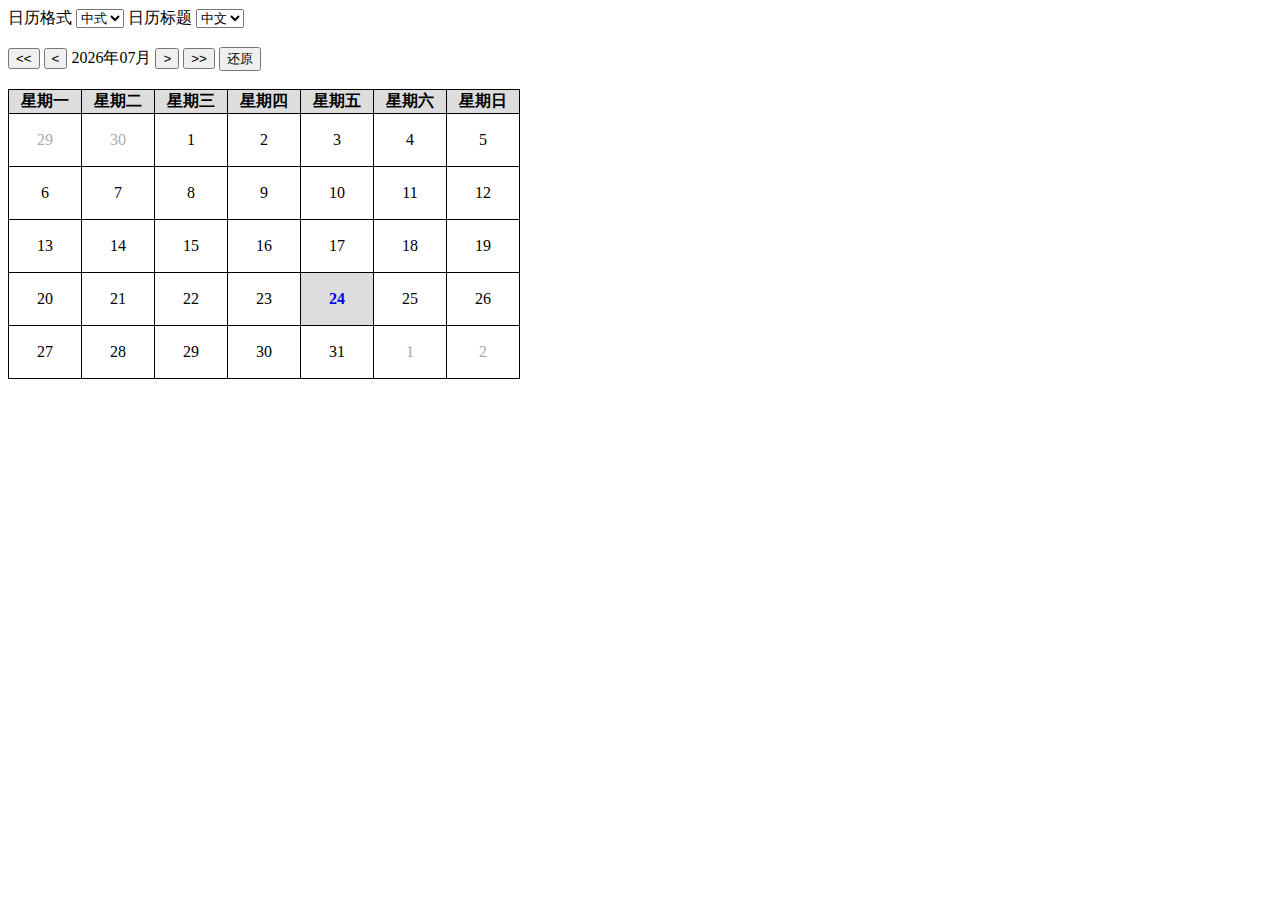
<file: Calender/index.html>
<!DOCTYPE html>
<html>
<head>
<meta http-equiv="Content-Type" content="text/html; charset=utf-8"/>
<!--注意引入的顺序-->
<script src="jquery-1.7.2.js"></script>
<script src="calendar_3_CldDate.js"></script>
<script src="calendar_3_Calendar.js"></script>
<script src="calendar_3_view.js"></script>

<style>
.cld_calendarGrid {	border:1px solid #000; border-collapse:collapse;text-align:center; }
.cld_calendarGrid th {		border:1px solid #000;	background-color:#DDD;}
.cld_calendarGrid td {		border:1px solid #000;	height:50px; width:70px;}
.cld_calendarGrid span { display:inline-block; height:46px; width:66px; line-height:45px;}
.cld_calendarGrid span:hover {	border:2px solid orange;	}
.cld_lastMthStyle, .cld_nextMthStyle {	color:#AAA;	}
.cld_weekend {  }
.cld_today {		font-weight:bold;	color:blue; background-color:#DDD;}
</style>
</head>
<body>
	<label>日历格式</label>
	<select class="cld_selc_formatType" autocomplete="off">
		<option value="CN" selected="selected">中式</option>
		<option value="EN">西式</option>
	</select>
	<label>日历标题</label>
	<select class="cld_selc_titleType" autocomplete="off">
		<option value="CN" selected="selected">中文</option>
		<option value="EN">英文</option>
		<option value="NUM">数字</option>
	</select>
	<br /><br />
	
	<div class="cld_container">
			<div class="cld_header">
					<input type="button" class="cld_btn_lastYear" value="<<"/>
					<input type="button" class="cld_btn_lastMonth" value="<"/>
					<span class="cld_span_yrMonth">2014年9月</span>
					<input type="button" class="cld_btn_nextMonth" value=">"/>
					<input type="button" class="cld_btn_nextYear" value=">>"/>
					<input type="button" class="cld_btn_restore" value="还原" />
			</div>
			<br />
			<div class="cld_body"></div>
	</div>
</body>
</html>
</file>
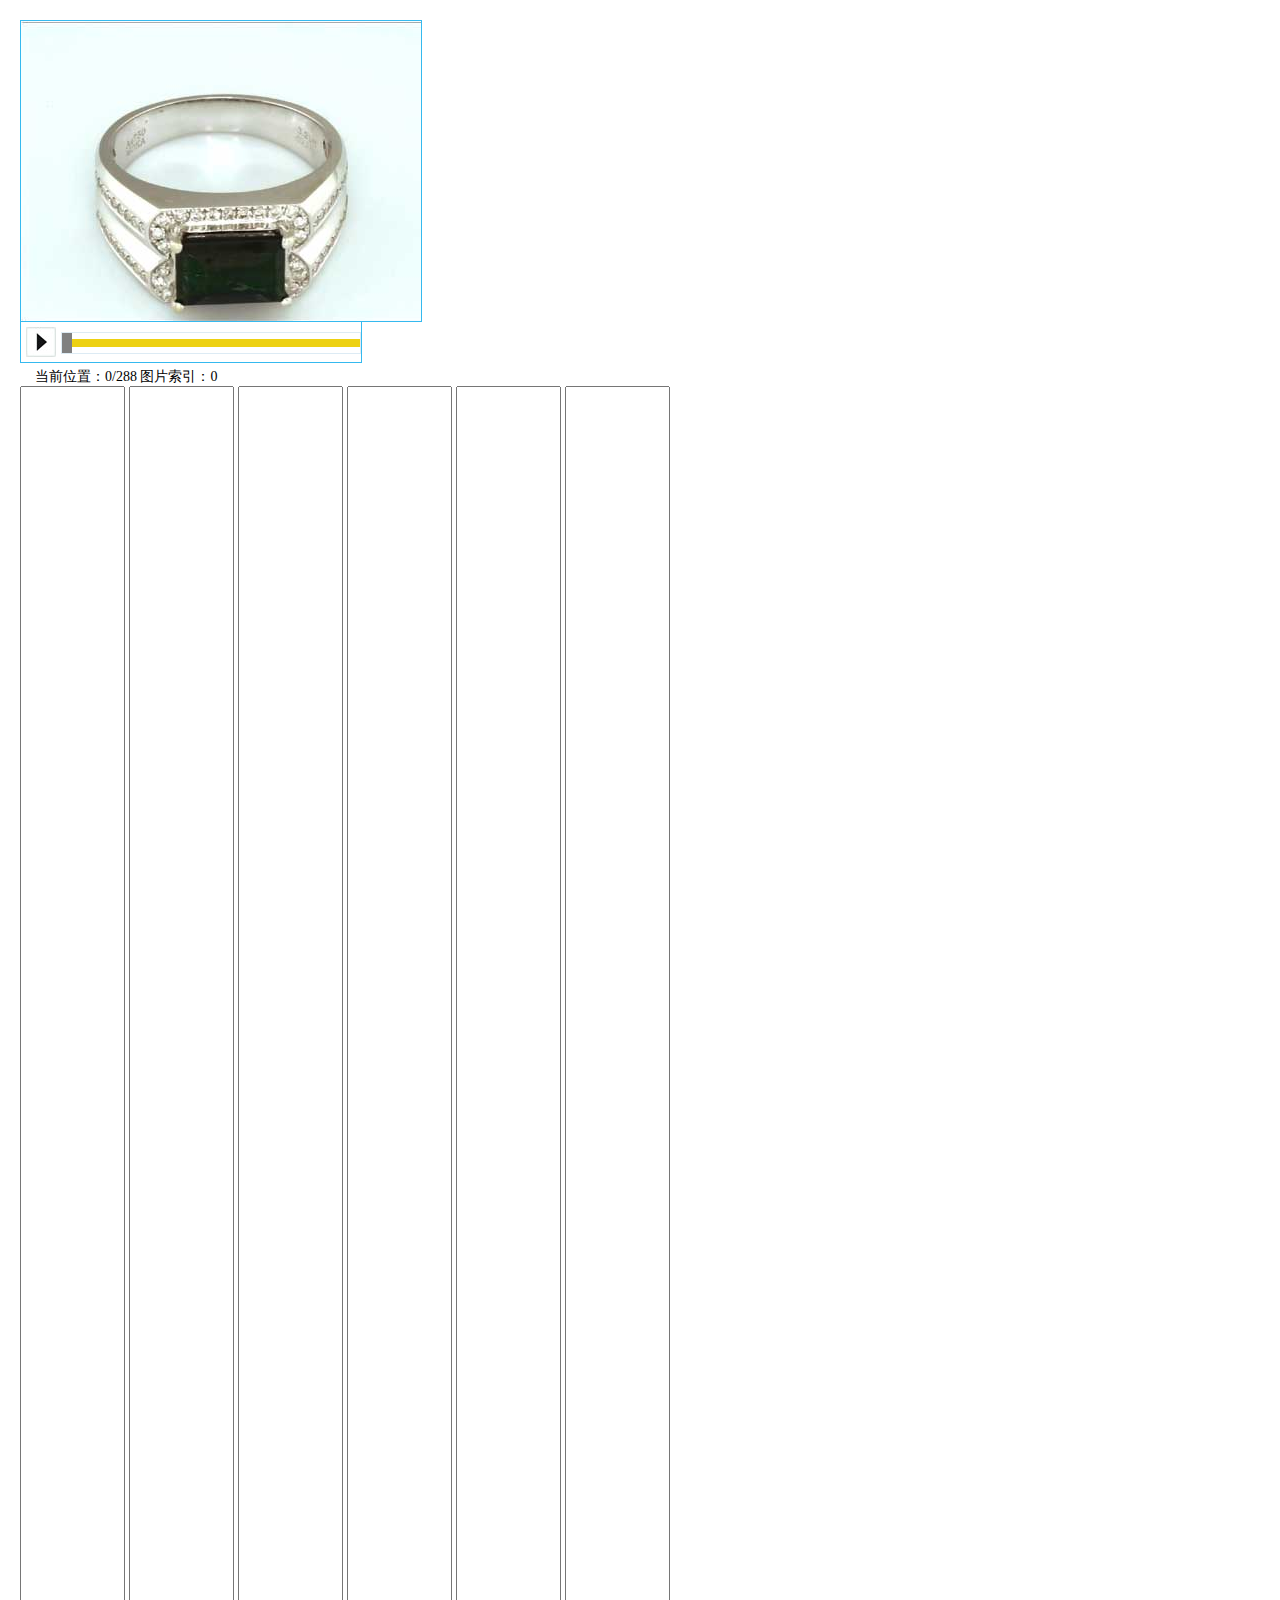
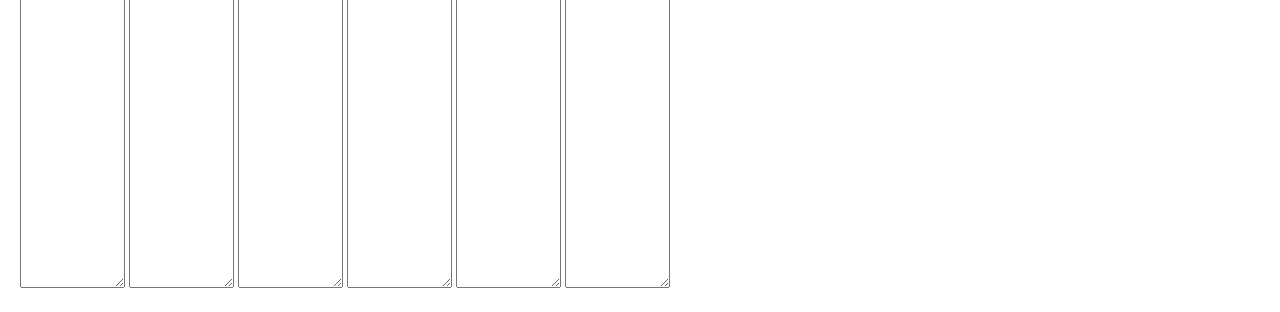
<file: framePlayer/index.html>
<!DOCTYPE html
PUBLIC "-//W3C//DTD XHTML 1.0 Transitional//EN"
"http://www.w3.org/TR/xhtml1/DTD/xhtml1-transitional.dtd">
<html xmlns='http://www.w3.org/1999/xhtml' lang='utf-8'>
<head>
<meta http-equiv='content-type' content='text/html; charset=utf-8'/>
<style>
* {
	margin:0;
	padding:0;
}
body {
	padding:20px;
}
#container {
	position:relative;
	border:1px solid #35B9EF;
	border-top:0;
	width:340px;
	height:40px;
}
#displayDiv {
	position:absolute;
	/*border:1px solid blue;	/*调试*/
	background:url(play.png) no-repeat transparent -35px 0;
	top:5px;
	left:5px;
	width:30px;
	height:30px;
}
#progressDiv {
	position:relative;
	top:10px;
	left:40px;
	border:1px solid #DDEBF4;
	width:298px;
	height:20px;
}
#progressBar {
	position:absolute;
	background:#EDD112;
	top:6px;
	width:298px;
	height:8px;
}
#controlBtn {
	position:absolute;
	left:0;
	z-index:999;
	width:10px;
	height:20px;
	background:gray;
}
#show {
	margin-left:15px;
	margin-top:5px;
	font-size:14px;
}
#pic {
	border:1px solid #35B9EF;
	background:url(ring1.jpg) no-repeat;
	cursor:move;
	width:400px;
	height:300px;
}
</style>
<script type='text/javascript' src="jquery.js"></script>
<script type='text/javascript'>
	function autoPlay(){
		g_curPosi++
		if(g_curPosi<0 || g_curPosi>288) g_curPosi=0;

		var picNum=Math.floor(g_curPosi/g_step);		//显示第picNum张图片
		if(g_curPosi==288) picNum=0;

		var picR=Math.floor(picNum/10);		//行索引;
		var picC=picNum%10;		//列索引

		$("#show span.posi").html(g_curPosi+"/288");
		$("#show span.index").html("row:"+picR+ " col:"+picC);
		
		g_$controlBtn.css("left", g_curPosi);
		g_$pic.css("background-position", "-"+picC*400+"px -"+picR*300+"px");
	}//end funcDef-autoPlay

	$(document).ready(function(){
		window.g_$controlBtn=$("#controlBtn");
		window.g_$pic=$("#pic");
		window.g_isPlay=false;		//是否在播放
		window.g_controlBarHanlder=0;
		window.g_progressDivLeftX=$("#progressDiv").offset().left;
		window.g_curPosi=0;
		window.g_step=Math.floor(288/90*100)/100;			//90张

		$("#displayDiv").click(function(){
			if(g_isPlay){	//如果正在播放
				g_isPlay=false;
				$(this).css("background-position", "-35px 0");

				clearInterval(g_controlBarHandler);
			}else{
				g_isPlay=true;
				$(this).css("background-position", "0 0");
				g_controlBarHandler=setInterval(autoPlay, 30);
			}
		});//end click

		/*拖拽效果*/
		$("#controlBtn").mousedown(function(e){
			document.body.onselectstart=function(){
				return false;
			}

			var offset=$(this).offset();
			window.g_diffX=e.pageX-offset.left;		//鼠标与拖拽对象的相对水平距离

			$(document).mousemove(function(e){
					if(g_isPlay){			//如果是播放的，则暂停
						g_isPlay=false;
						$("#displayDiv").css("background-position", "-35px 0");
						clearInterval(g_controlBarHandler);
					}

					g_curPosi=e.pageX-g_diffX-61;			//61是拖拽对象相对于浏览器的左边距离
										
					if(g_curPosi<0) g_curPosi=0;
					if(g_curPosi>288) g_curPosi=288;		//288是进度条的长度

					var picNum=Math.floor(g_curPosi/g_step);		//显示第picNum张图片
					if(g_curPosi==288) picNum=199;

					var picR=Math.floor(picNum/10);		
					var picC=picNum%10;

					g_$controlBtn.css("left", g_curPosi);
					g_$pic.css("background-position", "-"+picC*400+"px -"+picR*300+"px");

					$("#show span.posi").html(g_curPosi+"/288");
					$("#show span.index").html("row:"+picR+ " col:"+picC);
			});
		});//endEvt-mousedown

		$(document).mouseup(function(){
			$(this).unbind("mousemove");
			document.body.onselectstart=function(){
				return true;
			}
		});

		/*展示框的移动效果*/
		$("#pic").mousedown(function(e){

			var offset=$(this).offset();
			window.g_diffX=e.pageX-offset.left;		//鼠标与拖拽对象的相对水平距离
			window.g_oldX=e.pageX;				//点击时鼠标相对浏览器的x坐标

			$(this).mousemove(function(e){
					
				if(g_isPlay){			//如果是播放的，则暂停
					g_isPlay=false;
					$("#displayDiv").css("background-position", "-35px 0");
					clearInterval(g_controlBarHandler);
				}

				var moveX=e.pageX-g_oldX;		//鼠标移动的距离
				var thePosi=g_curPosi+moveX;
			
				if(thePosi>288){
					thePosi=thePosi%288;
				}else if(thePosi<0){
					thePosi+=288;
				}
				
					var picNum=Math.floor(thePosi/g_step);		//显示第picNum张图片
					if(288==thePosi) picNum=199;

					var picR=Math.floor(picNum/10);		
					var picC=picNum%10;

					g_$controlBtn.css("left", thePosi);
					g_$pic.css("background-position", "-"+picC*400+"px -"+picR*300+"px");

					$("#show span.posi").html(thePosi+"/288");
					$("#show span.index").html("row:"+picR+ " col:"+picC);
			});
		});//end mousedown
		$("#pic").mouseup(function(){
			$(this).unbind("mousemove");
			g_curPosi=parseInt(g_$controlBtn.css("left"));
		});/*展示框的移动效果 end*/
		
		/*点击滚动条效果*/
		$("#progressDiv").click(function(e){			
			/*滑块跳跃*/
			g_curPosi=e.pageX-61;		//鼠标点击处在progressDiv内的相对距离
			$("#controlBtn").css("left", g_curPosi);
			if(g_curPosi<0) g_curPosi=0;
					if(g_curPosi>288) g_curPosi=288;		//288是进度条的长度

					var picNum=Math.floor(g_curPosi/g_step);		//显示第picNum张图片
					if(g_curPosi==288) picNum=199;

					var picR=Math.floor(picNum/10);		
					var picC=picNum%10;

					g_$controlBtn.css("left", g_curPosi);
					g_$pic.css("background-position", "-"+picC*400+"px -"+picR*300+"px");

					$("#show span.posi").html(g_curPosi+"/288");
					$("#show span.index").html("row:"+picR+ " col:"+picC);

		});/*点击滚动条效果end */

		/*滚轮效果*/
		function wheelRun(e){
				e=e||window.event;
				var val=0;
				var isForward=true;		//是否是前进

				if(e.wheelDelta){		//非FF
					val=e.wheelDelta;
				}else if(e.detail){		//FF
					val=e.detail
				}
				if(val<0) isForward=false;		//后退

				//处理播放
				if(g_isPlay){			//如果是播放的，则暂停
					g_isPlay=false;
					$("#displayDiv").css("background-position", "-35px 0");
					clearInterval(g_controlBarHandler);
				}

				if(isForward) 
					g_curPosi+=Math.floor(2*g_step);
				else
				    g_curPosi-=Math.floor(2*g_step);

				if(g_curPosi<=0) 
					g_curPosi=288;
				else if(g_curPosi>=288) 
					g_curPosi=0;		//288是进度条的长度

					var picNum=Math.floor(g_curPosi/g_step);		//显示第picNum张图片
					if(g_curPosi==288) picNum=199;

					var picR=Math.floor(picNum/10);		
					var picC=picNum%10;

					g_$controlBtn.css("left", g_curPosi);
					g_$pic.css("background-position", "-"+picC*400+"px -"+picR*300+"px");

					$("#show span.posi").html(g_curPosi+"/288");
					$("#show span.index").html("row:"+picR+ " col:"+picC);
					e.preventDefault();
				
		}//end funcDef-wheelRun
		
		/*当鼠标在播放屏幕内是才有滚轮事件*/
		$("#pic").mouseenter(function(){
			//注册滚轮事件
			if(document.addEventListener){
				document.addEventListener("DOMMouseScroll", wheelRun, false);
			}
			window.onmousewheel=document.onmousewheel=wheelRun;
		}).mouseleave(function(){
			//撤销滚轮事件
			if(document.addEventListener){
				document.addEventListener("DOMMouseScroll","", false);
			}
			window.onmousewheel=document.onmousewheel="";
		});

		
	});//endFunc ready
</script>
</head>

<body>
	<div id="pic"></div>
	<div id="container">
		<div id="displayDiv"></div>
		<div id="progressDiv">
			<span id="controlBtn"></span>
			<span id="progressBar"></span>
		</div>
	</div>
	<div id="show">
		当前位置：<span class="posi">0/288</span>
		图片索引：<span class="index">0</span>&nbsp;&nbsp;
	</div>
	<textarea rows="100" cols="11" readonly></textarea>
	<textarea rows="100" cols="11" readonly></textarea>
	<textarea rows="100" cols="11" readonly></textarea>
	<textarea rows="100" cols="11" readonly></textarea>
	<textarea rows="100" cols="11" readonly></textarea>
	<textarea rows="100" cols="11" readonly></textarea>
</body>
</html>
</file>
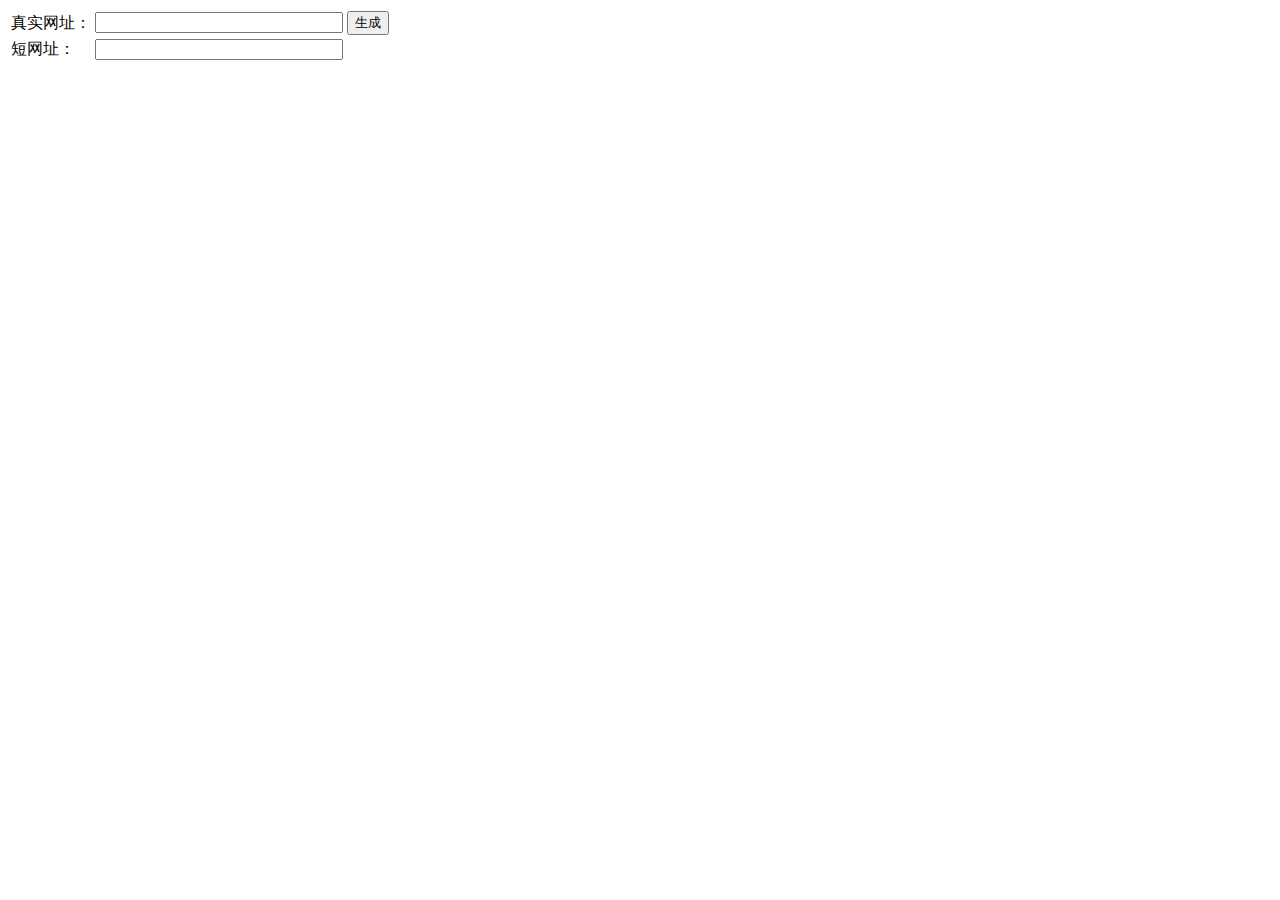
<file: ShortUrl/index.html>
<!DOCTYPE html>
<html>
<head>
<meta http-equiv="content-type" content="text/html; charset=utf-8"/>
<style type="text/css">
#txt_tu, #txt_su  {width:240px;}
</style>
</head>
<body>
	<form autocomplete="off">
	<table id = "tbWrap">
		<tr>
			<td>真实网址：</td>
			<td>
				<input id="txt_tu" type="text" name="trueUrl"/>
				<input id="btn_create" type="button" value="生成"/></td>
		</tr>
		<tr>
			<td>短网址：</td>
			<td><input type="text" id="txt_su" readonly="readonly"/></td>
		</tr>
	</table>
	<form>
</body>
<script type="text/javascript" src="js/jquery-1.8.3.min.js"></script>
<script>
	$(function(){
			//真实网址如果没有http(s)://则添加http://
			$("#txt_tu").blur(function(){
					var $obj = $(this);
					var url = $obj.val().trim();

					if( !/^https?:\/\//.test(url) ){
							$obj.val( "http://" + url );
					}

			});//blur

			//ajax请求
			$("#btn_create").click(function(){
					var $tu = $("#txt_tu");
					var 	trueUrl = $tu.blur().val();		//触发blur事件

					//请求
					$.post("response/rspCreateShortUrl.php", { 'trueUrl' : trueUrl }, function(_rspText, _state){
							alert(_rspText);
							if( "" !== _rspText ){
									//alert(_rspText);
									$("#txt_su").val(_rspText);
							}else{
									alert("系统繁忙");
							}
					});//get
			});
	});//load
</script>
</html>
</file>
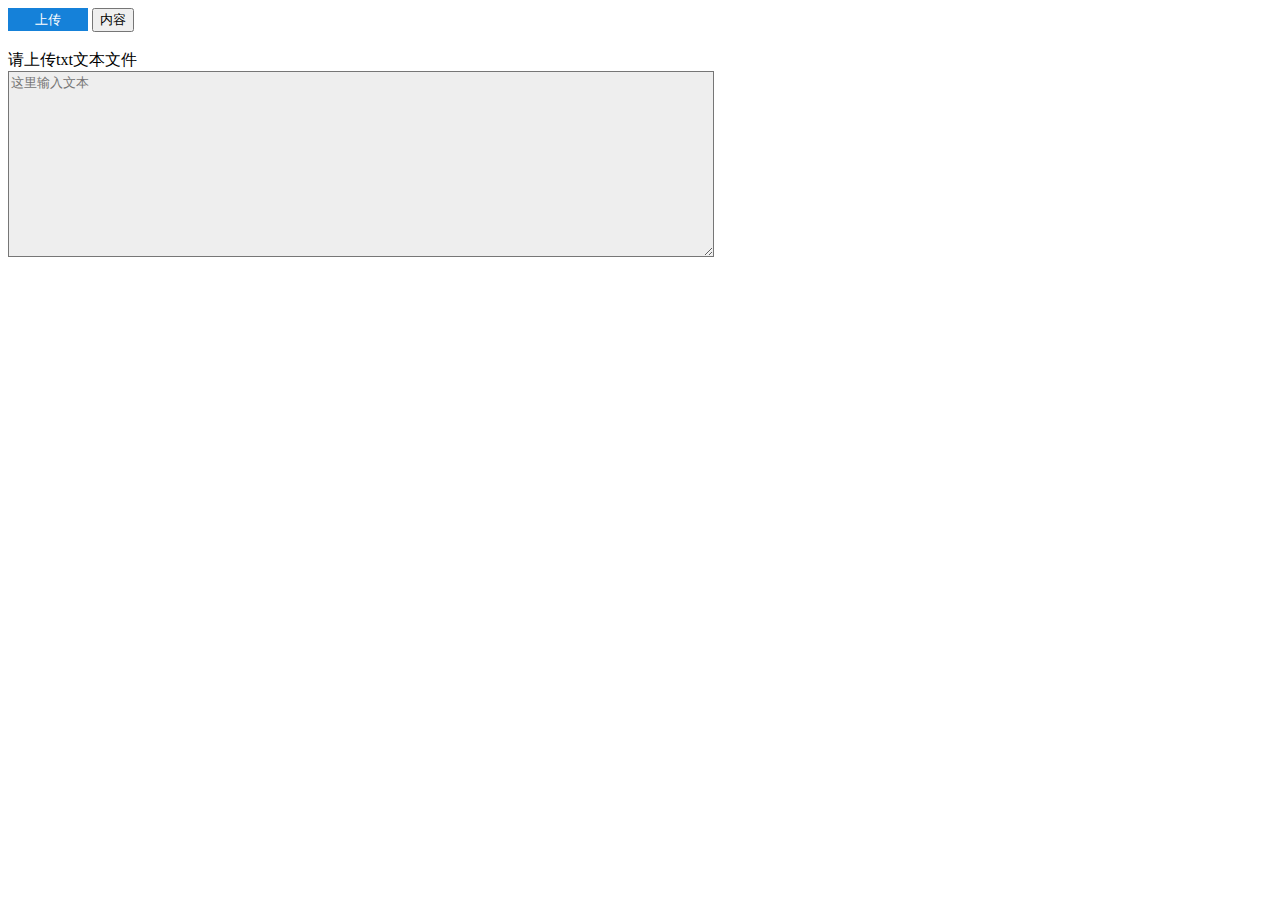
<file: FileContentReader/demo.html>
<!DOCTYPE html>
<html>
<head>
<meta http-equiv="content-type" content="text/html; charset=utf-8"/>
<link type="text/css" rel="stylesheet" href="./css/filedatareader.css"/>
<script type="text/javascript" src="./js/jquery-1.8.3.min.js"></script>
<script type="text/javascript" src="./js/v.common.js"></script>
<script type="text/javascript" src="./js/fileDataReader.js"></script>
<script>
	//回调函数
	function readFile(_data){
			$("#container").val( _data );
	}
	
	$(function(){
			var fileHandleUrl = "./php/handleUploadedDataFile.php";
			var fileReadUrl = './php/getFileContent.php';
			fileDataReader("#btn_curFdr", fileHandleUrl,  fileReadUrl, null, readFile);
			
			//获取内容
			$("#btn_getContent").click(function(){
					alert( $("#container").val() );
			});
	});//load
</script>
</head>
<body>
	<form autocomplete="off">
	<a id="btn_curFdr" class="fdr_enabled" data-disabled="fdr_disabled" data-limit="2000000" data-ext="txt,html,md" >上传</a>
	<input type="button" id="btn_getContent" value="内容"/>
	<br /><br />
	请上传txt文本文件<br />
	<textarea id="container" style="1border:1px solid gray;background:#EEE;width:700px;height:180px;"
		placeholder="这里输入文本"></textarea>
	</form>
</body>
</html>
</file>
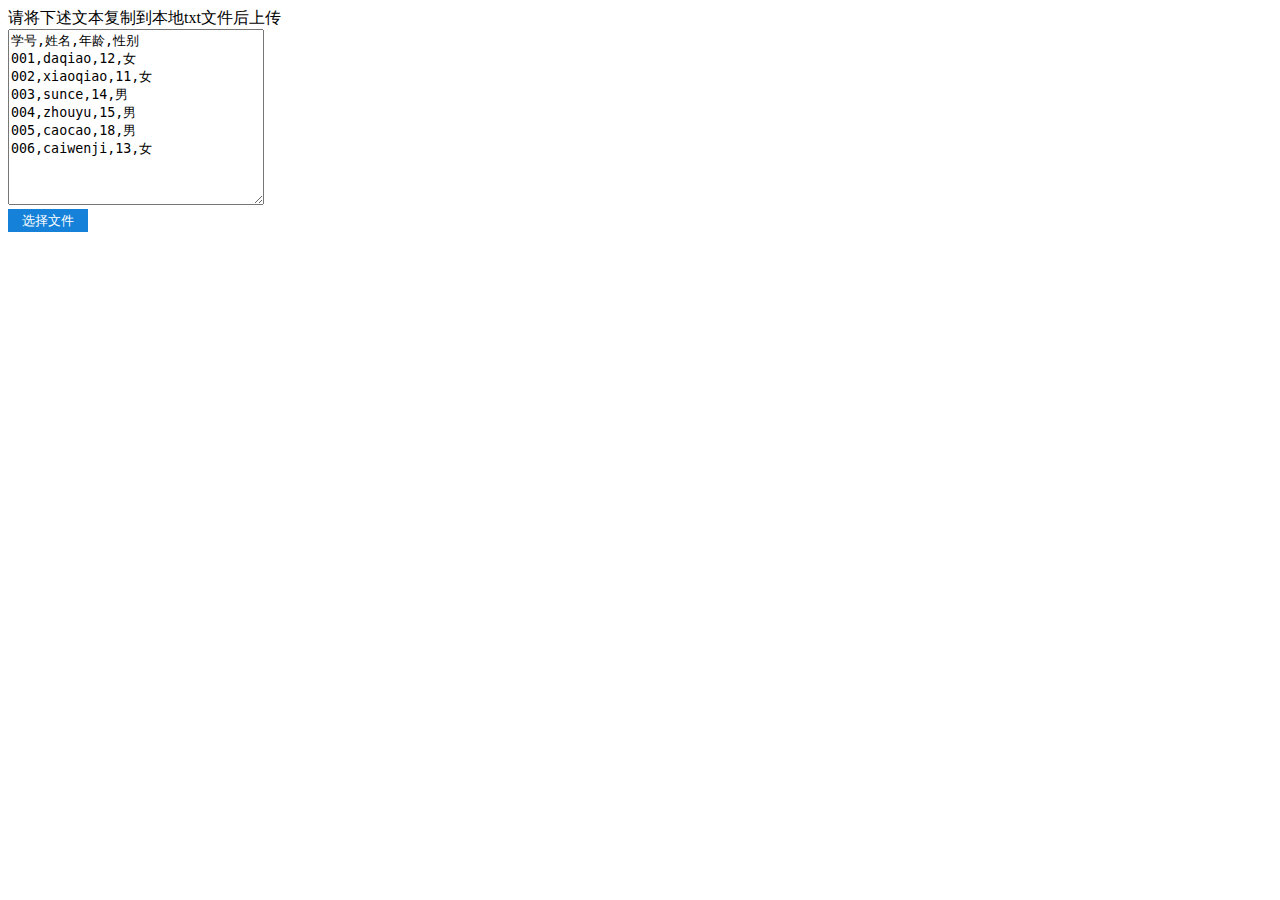
<file: FileContentReader/example.html>
<!DOCTYPE html>
<html>
<head>
<meta http-equiv="content-type" content="text/html; charset=utf-8"/>
<link type="text/css" rel="stylesheet" href="./css/filedatareader.css"/>
<script src="./js/jquery-1.8.3.min.js"></script>
<script src="./js/v.common.js"></script>
<script src="./js/fileDataReader.js"></script>
<script>
		function handleFileContent(_data){
				$("#container").html(_data);
		}

		$(function(){
				var fileUploadUrl = "./php/handleUploadedDataFile.php";
				var fileReadUrl = "./php/getCsvContent.php";
				fileDataReader("#fdr", fileUploadUrl, fileReadUrl, null, handleFileContent);
		});
</script>
<style>
	#container {margin-top:10px;}
	#container table {border-collapse:collapse;}
	#container table td, #container table th { border:1px solid gray; width:50px;}
</style>
</head>
<body>
	<lable>请将下述文本复制到本地txt文件后上传</label><br />
	<textarea style="width:250px; height:170px;">
学号,姓名,年龄,性别
001,daqiao,12,女
002,xiaoqiao,11,女
003,sunce,14,男
004,zhouyu,15,男
005,caocao,18,男
006,caiwenji,13,女
	</textarea><br />
	<a id="fdr" class="fdr_enabled" data-disabled="fdr_disabled" data-limit="2000000" data-ext="txt" >选择文件</a>
	<div id="container"></div>
</body>
</html>
</file>
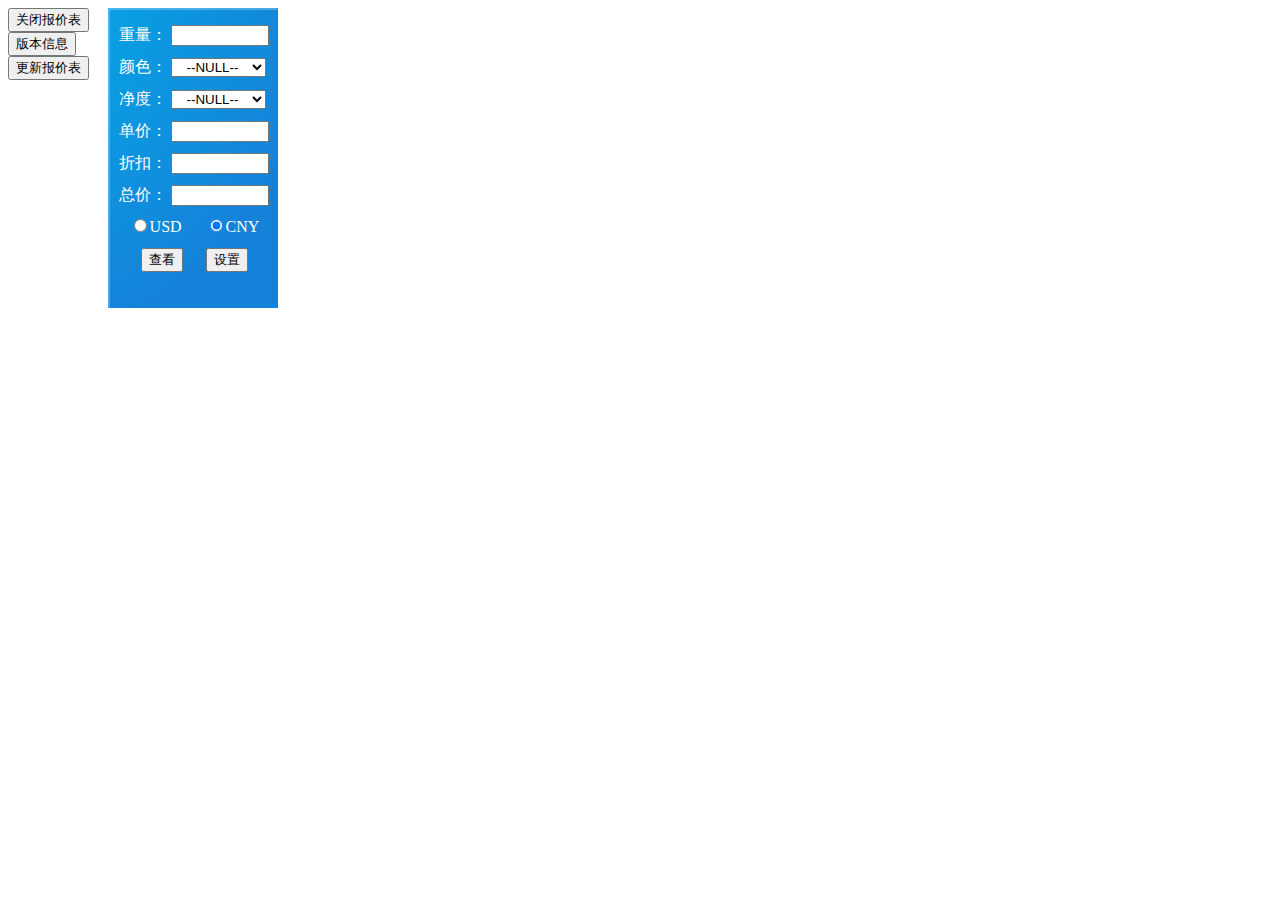
<file: WebPR/_index.html>
<!DOCTYPE html>
<html>
<head>
<meta http-equiv="content-type" content="text/html; charset=utf-8"/>
<script type="text/javascript" src="js/jquery-1.8.3.min.js"></script>
<script>
	$(function(){
			var popupUrl = "popup.html";						//弹窗url
			var $rpContainer = $("#rpContainer");		//报价表容器
			var $btnOpenPr = $("#btn_openPr");			//按钮
			var isLoad = false;			//是否已经加载报价表

			/* 打开标价表 */
			$("#btn_openPr").click(function(){
					if( !isLoad ){		//如果尚未加载，则先加载
							$.get(popupUrl, function(_rspData){
									$rpContainer.html(_rspData);
							});
							isLoad = true;		//已经加载
					}//if
					
					$this = $(this);
					if( $rpContainer.hasClass("hide") ){		//如果隐藏则打开
							$this.val("关闭报价表");
							$rpContainer.removeClass("hide");

					}else{		//如果打开则隐藏
							$this.val("打开报价表");
							$rpContainer.addClass("hide");
					}
			});//click

			/*版本信息*/
			$("#btn_showVersion").click(function(){
					$.get("response/rspShowVersion.php", function( _rspResult ){
							alert( "当前版本:" + _rspResult );
					});
			});//click

			/** 更新报价表 **/
			$("#btn_updtPriceSheet").click(function(){
					alert("可以更新,需要扩展");
			});

			//DEBUG
			$("#btn_openPr").click();
	});//load
</script>
<style type="text/css">
.hide{display:none;}

#wrapDiv { position:relative; }
#rpContainer { 1border:1px solid red; width:170px; height:300px; position:absolute;
top:0;left:100px;}
</style>
</head>
<body>
<div id="wrapDiv">
	<input type="button" id="btn_openPr" value="打开报价表"/><br />
	<input type="button" id="btn_showVersion" value="版本信息"/><br />
	<input type="button" id="btn_updtPriceSheet" value="更新报价表"/>
	<div id="rpContainer" class="hide"></div>
</div>
</body>
</html>
</file>
<file: FileContentReader/css/filedatareader.css>
.fdr_enabled {display:inline-block;width:80px; height:23px; color:#FFF; background:#1581D9;cursor:pointer;
		text-decoration:none;text-align:center;line-height:24px;font-size:0.8em;}
.fdr_disabled {background:#CCC !important; color:#FFF !important;}
</file>
